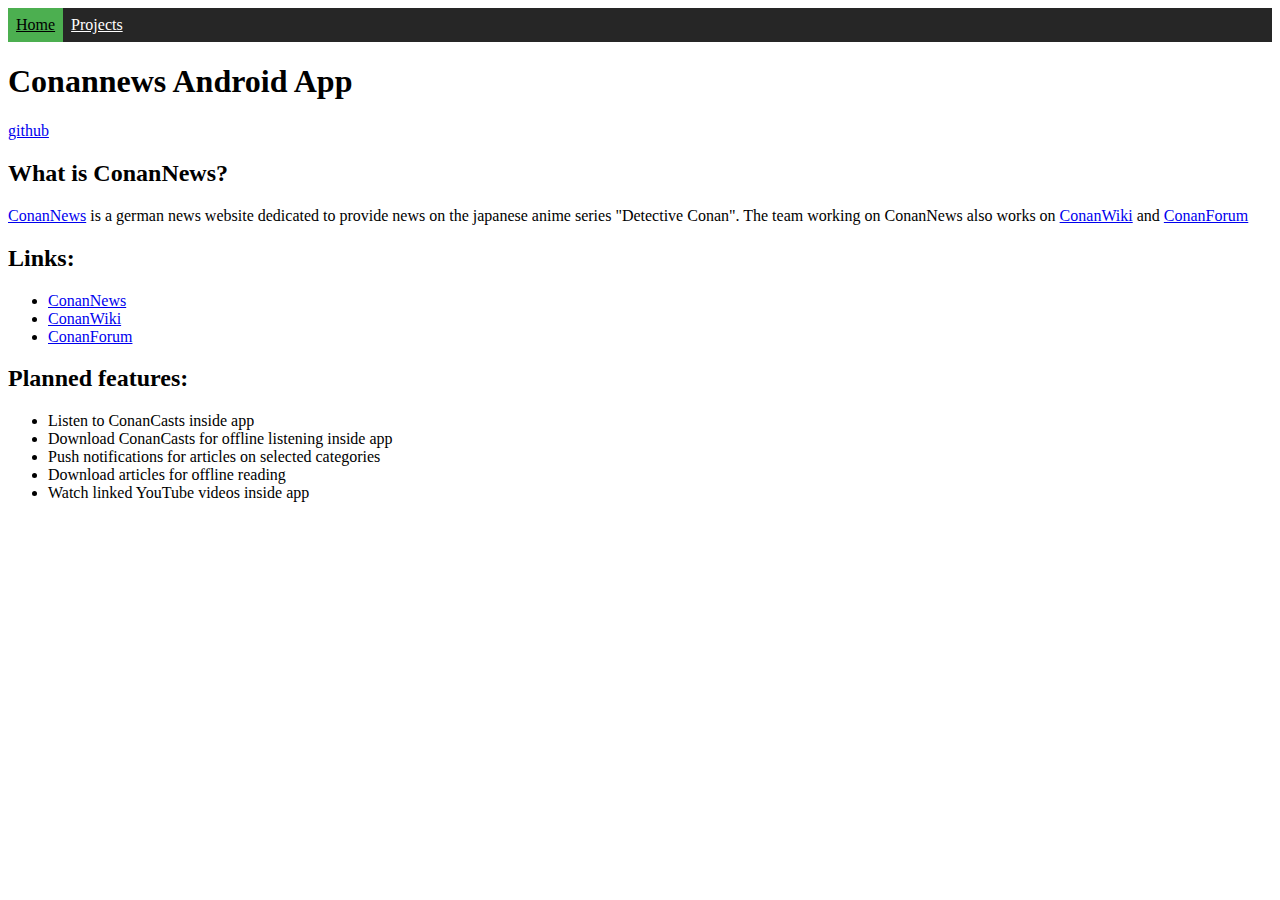
<file: docs/index.html>
<!DOCTYPE html>
<html lang="en">
<head>
    <meta charset="UTF-8">
    <title>ConanNews Android App</title>
    <link rel="stylesheet" href="css/styles.css">
</head>
<body>

<nav class="navbar">
    <ul class="navbar_container">
        <li class="navbar_element_container"><a class="navbar_element_active" href="https://karasuma1412.github.io/index">Home</a></li>
        <li class="navbar_element_container"><a class="navbar_element" href="https://karasuma1412.github.io/projects">Projects</a></li>
    </ul>
</nav>

<h1>Conannews Android App</h1>
<a href="https://github.com/Karasuma1412/conannews-android-app">github</a>

<h2>What is ConanNews?</h2>
<p><a href="https://conannews.org">ConanNews</a> is a german news website dedicated to provide news on the japanese anime series
    "Detective Conan". The team working on ConanNews also works on <a href="https://conanwiki.org/wiki/Hauptseite">ConanWiki</a>
    and <a href="https://conanforum.org/">ConanForum</a></p>
<h2>Links:</h2>
<ul>
    <li><a href="https://conannews.org">ConanNews</a></li>
    <li><a href="https://conanwiki.org/wiki/Hauptseite">ConanWiki</a></li>
    <li><a href="https://conanforum.org/">ConanForum</a></li>
</ul>

<h2>Planned features:</h2>
<ul>
    <li>Listen to ConanCasts inside app</li>
    <li>Download ConanCasts for offline listening inside app</li>
    <li>Push notifications for articles on selected categories</li>
    <li>Download articles for offline reading</li>
    <li>Watch linked YouTube videos inside app</li>
</ul>

</body>
</html>
</file>
<file: docs/css/styles.css>
@media only screen and (min-width: 300px){
    .container {
        width: 100%;
        margin: 0 auto;
    }
}

@media only screen and (max-width: 300px) {
    .container {
        width: 100%;
        margin: 0 auto;
    }
}

.navbar_container {
    list-style-type: none;
    background-color: #262626;
    overflow: hidden;
    margin: 0;
    padding: 0;
}

.navbar_element_container {
    float: left;
}

.navbar_element {
    display: block;
    padding: 8px;
    color: white;
    text-align: center;
}

.navbar_element_active {
    display: block;
    padding: 8px;
    color: black;
    text-align: center;
    background-color: #4CAF50;
}

.navbar_element_active:hover {
    background-color: #ace6c0;
}

.navbar_element:hover {
    background-color: black;
}

.project-meta {
    float: left;
    max-width: 60%;
    word-wrap: break-word;
}

.project-image {
    float: left;
}

.project-box {
    margin: 1%;
    padding: 1%;
    border-style: dotted;
    display: flex;
    background-color: grey;
}
</file>
